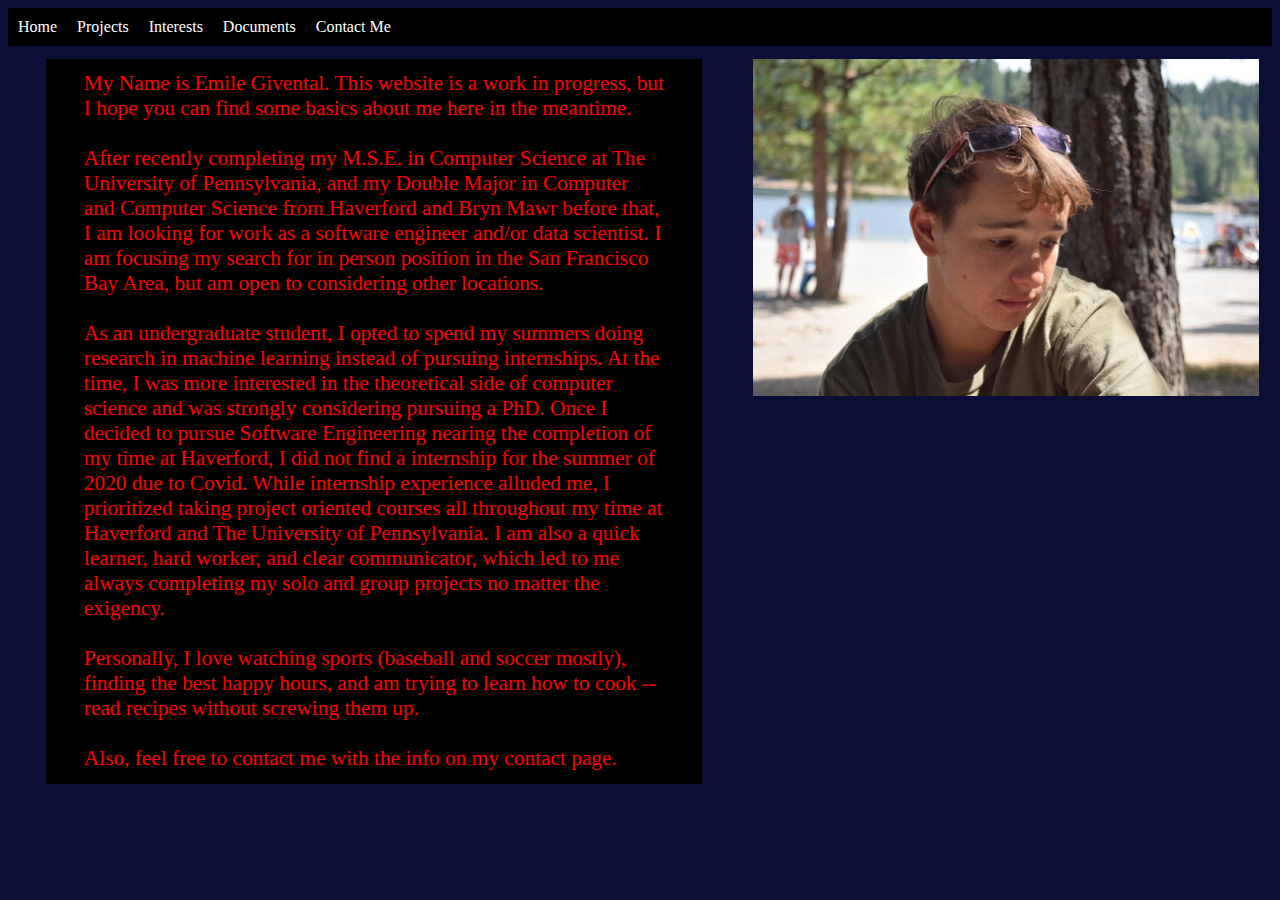
<file: index.html>
<!DOCTYPE html>
<html>

<head>
    <title>
        Emile Givental
    </title>
    <link rel="stylesheet" href="project.css">
    
</head>
<body>
    <div class="flex-container"> 
        <div class="home-content">
            My Name is Emile Givental. This website is a work in progress, but I hope you can find some basics about me here in the meantime. <br> <br>

            After recently completing my M.S.E. in Computer Science at The University of Pennsylvania, and my Double Major in Computer and Computer Science from 
            Haverford and Bryn Mawr before that, I am looking for work as a software engineer and/or data scientist. I am focusing my search for in person position 
            in the San Francisco Bay Area, but am open to considering other locations. <br><br>

            As an undergraduate student, I opted to spend my summers doing research in machine learning instead of pursuing internships. At the time, I was more 
            interested in the theoretical side of computer science and was strongly considering pursuing a PhD. 
            Once I decided to pursue Software Engineering nearing the completion of my time at Haverford, I did not find a internship for the summer of 2020 due to Covid. While internship experience alluded me, I prioritized taking project oriented courses all throughout my time at Haverford and The University of Pennsylvania. I am also a quick learner, hard worker, and clear communicator, which led to me always completing my solo and group projects no matter the exigency. <br><br>

            Personally, I love watching sports (baseball and soccer mostly), finding the best happy hours, and am trying to learn how to cook -- read recipes without screwing them up. <br><br> 

            Also, feel free to contact me with the info on my contact page.
        </div>
        <img class="picture" src="images/picture.JPG" height="40%" width="40%" />
    </div>
    <script type="text/javascript" src="components.js"></script>
</body>
</html>
</file>
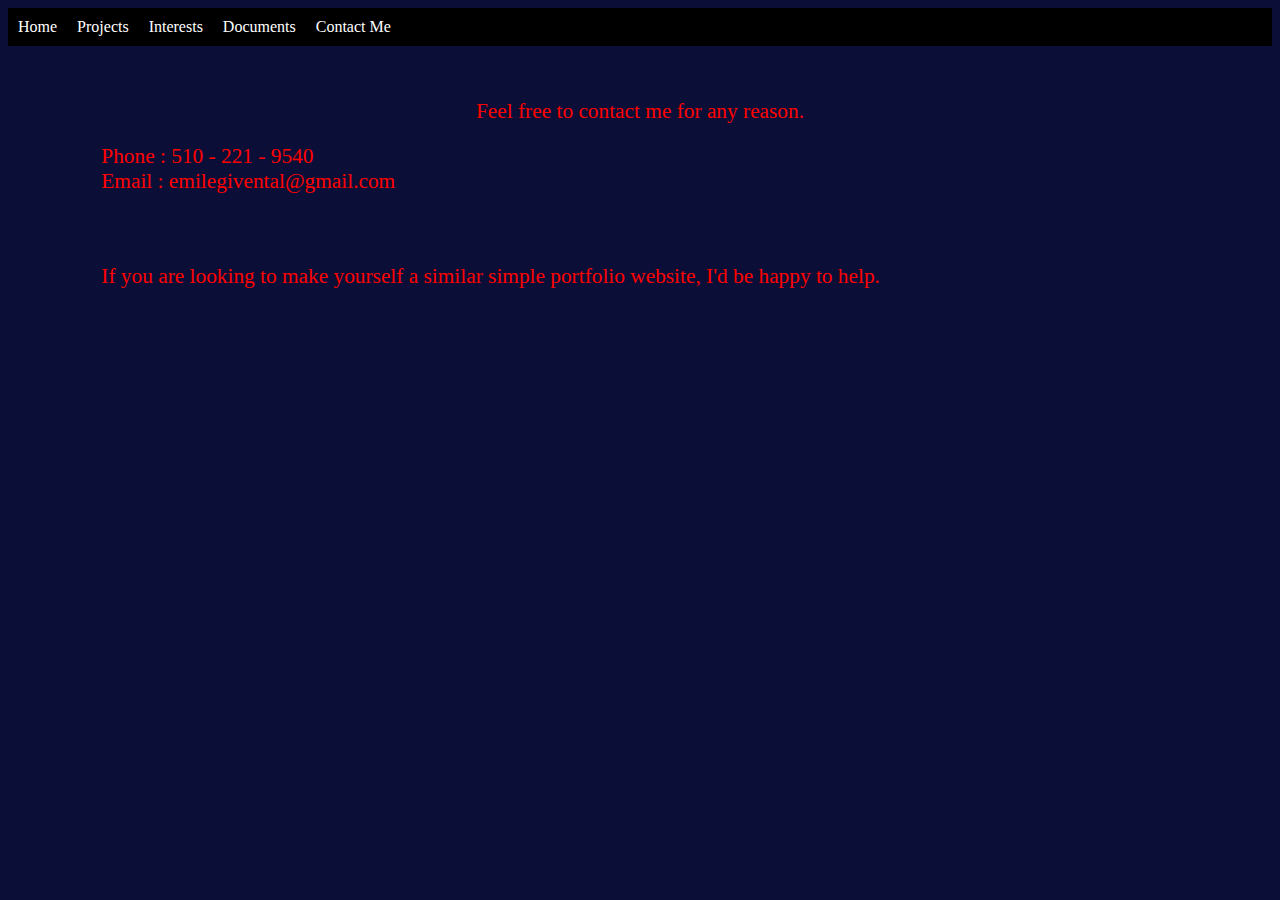
<file: contact.html>
<!DOCTYPE html>
<html>

<head>
    <title>
        Emile - Contact
    </title>
    <link rel="stylesheet" href="project.css">
</head>
<body>
    <div id="ContactPage"> 
        Feel free to contact me for any reason.
        <div class="contactDisplay"> 
            Phone : 510 - 221 - 9540 <br>
            Email : emilegivental@gmail.com <br>
        </div>
        <br><br>
        <div class="contactDisplay">
            If you are looking to make yourself a similar simple portfolio website, I'd be happy to help.
        </div>
        
    </div>
    <script type="text/javascript" src="components.js"></script>
</body>
</html>
</file>
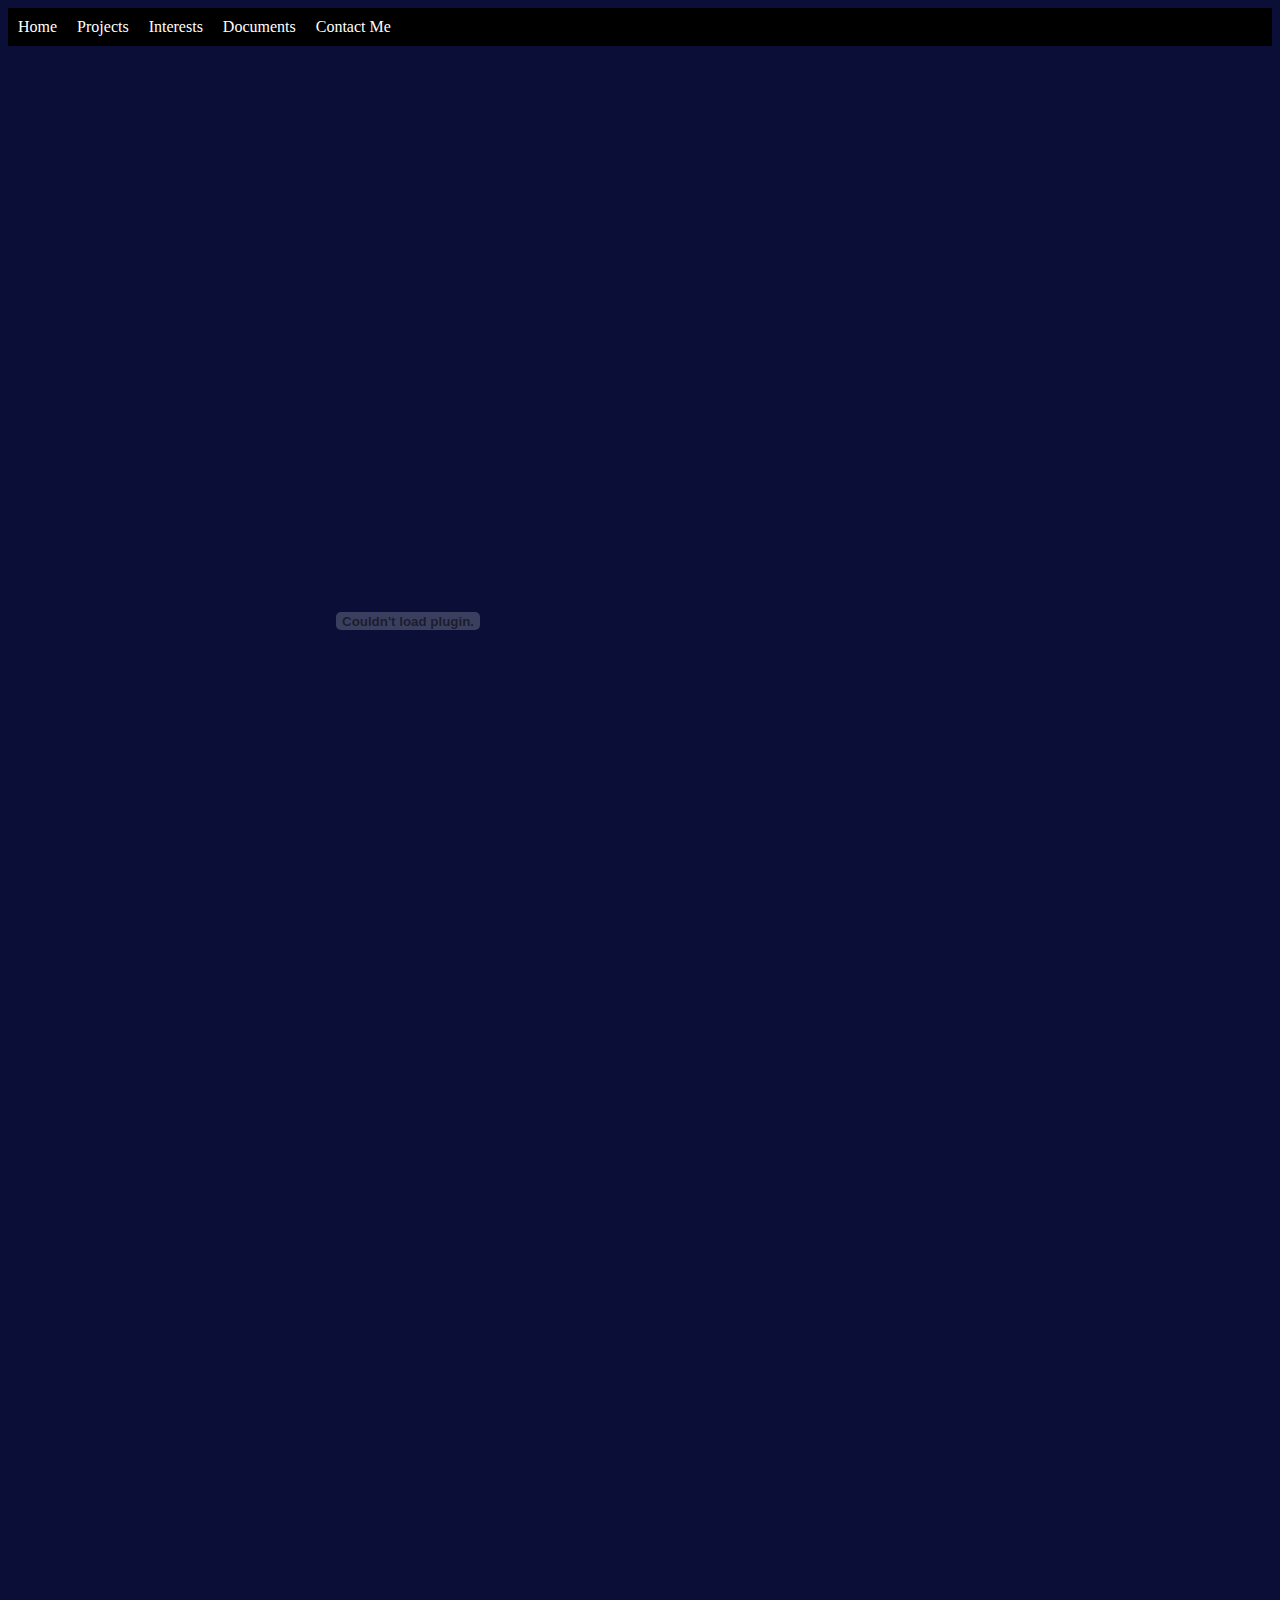
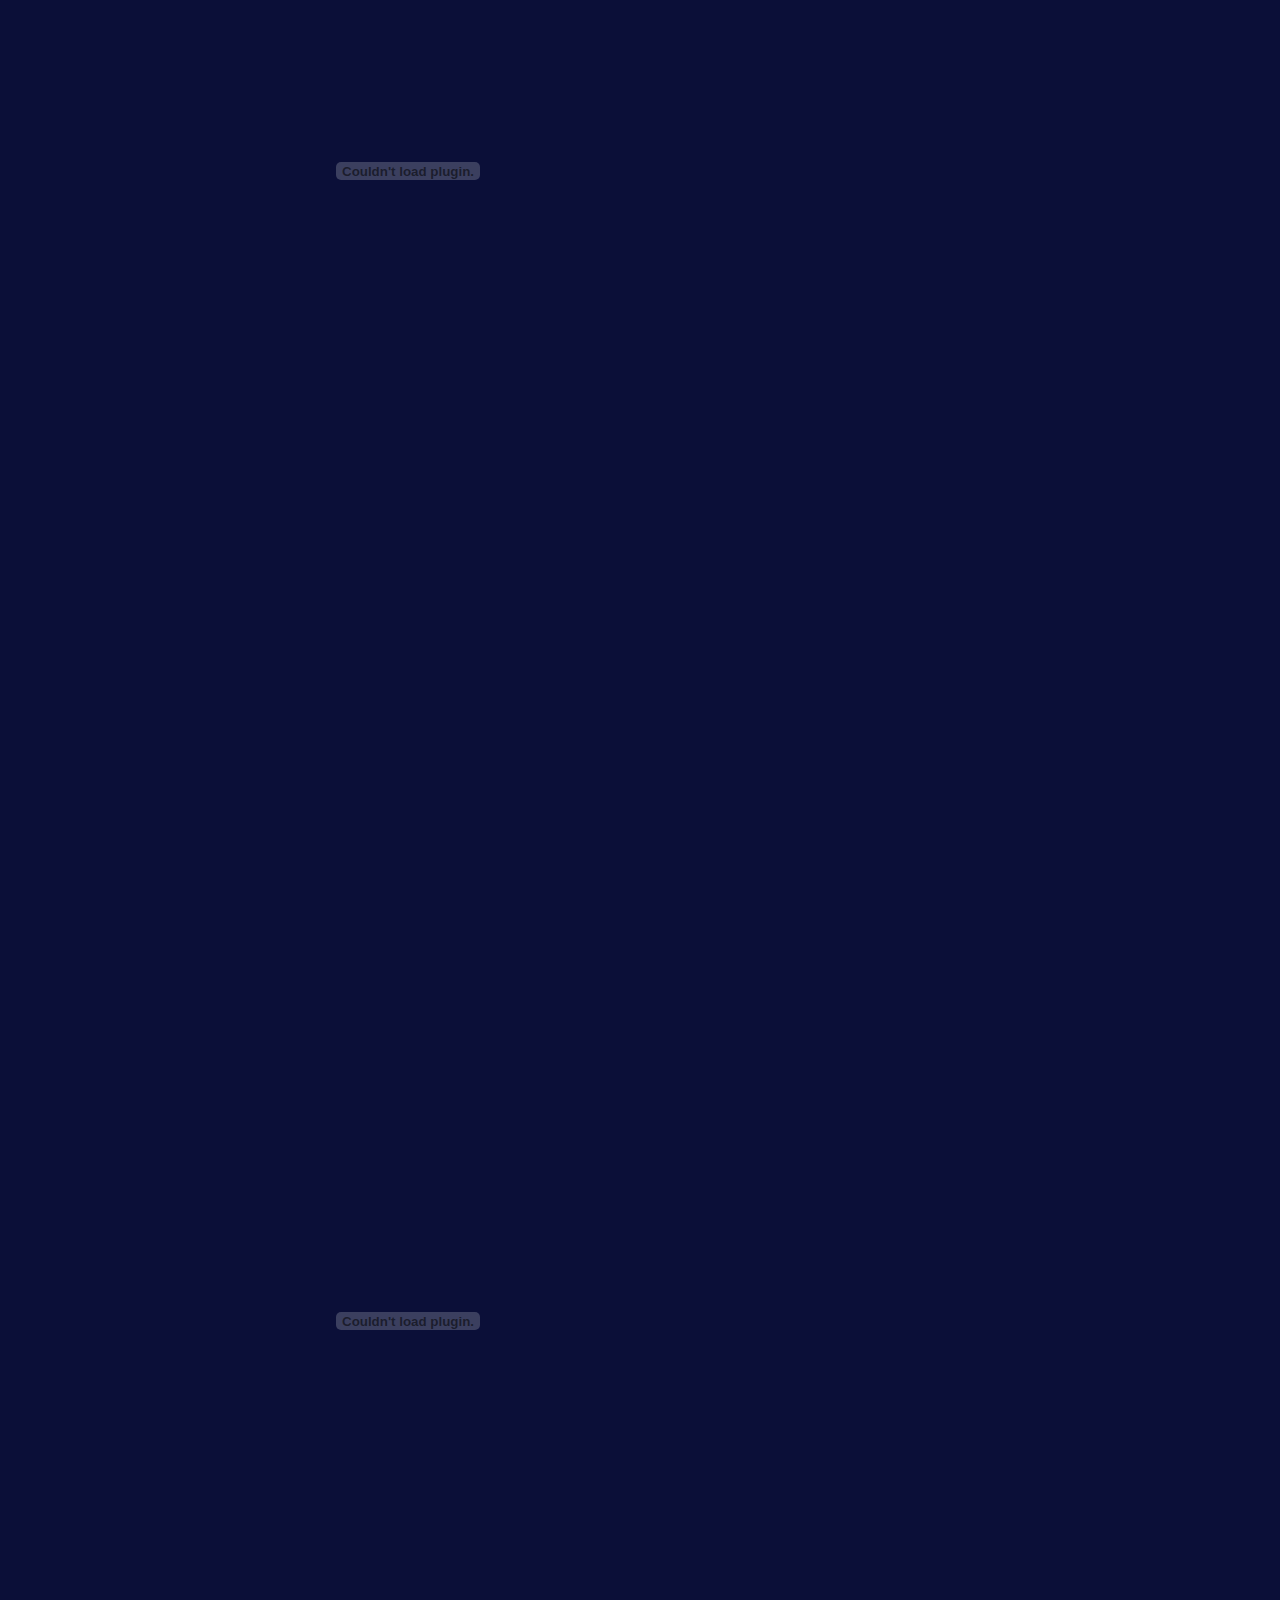
<file: documents.html>
<!DOCTYPE html>
<html>

<head>
    <title>
        Emile - Documents
    </title>
    <link rel="stylesheet" href="project.css">
</head>
<body>
    <div id="documents"> 
        <embed src="./pdfs/Resume.pdf" type="application/pdf" width="800px" height="1150" />
        <embed src="./pdfs/haverfordTranscript.pdf" type="application/pdf" width="800px" height="1150" />
        <embed src="./pdfs/pennTranscript.pdf" type="application/pdf" width="800px" height="1150" />
    </div>
    <script type="text/javascript" src="components.js"></script>
</body>
</html>
</file>
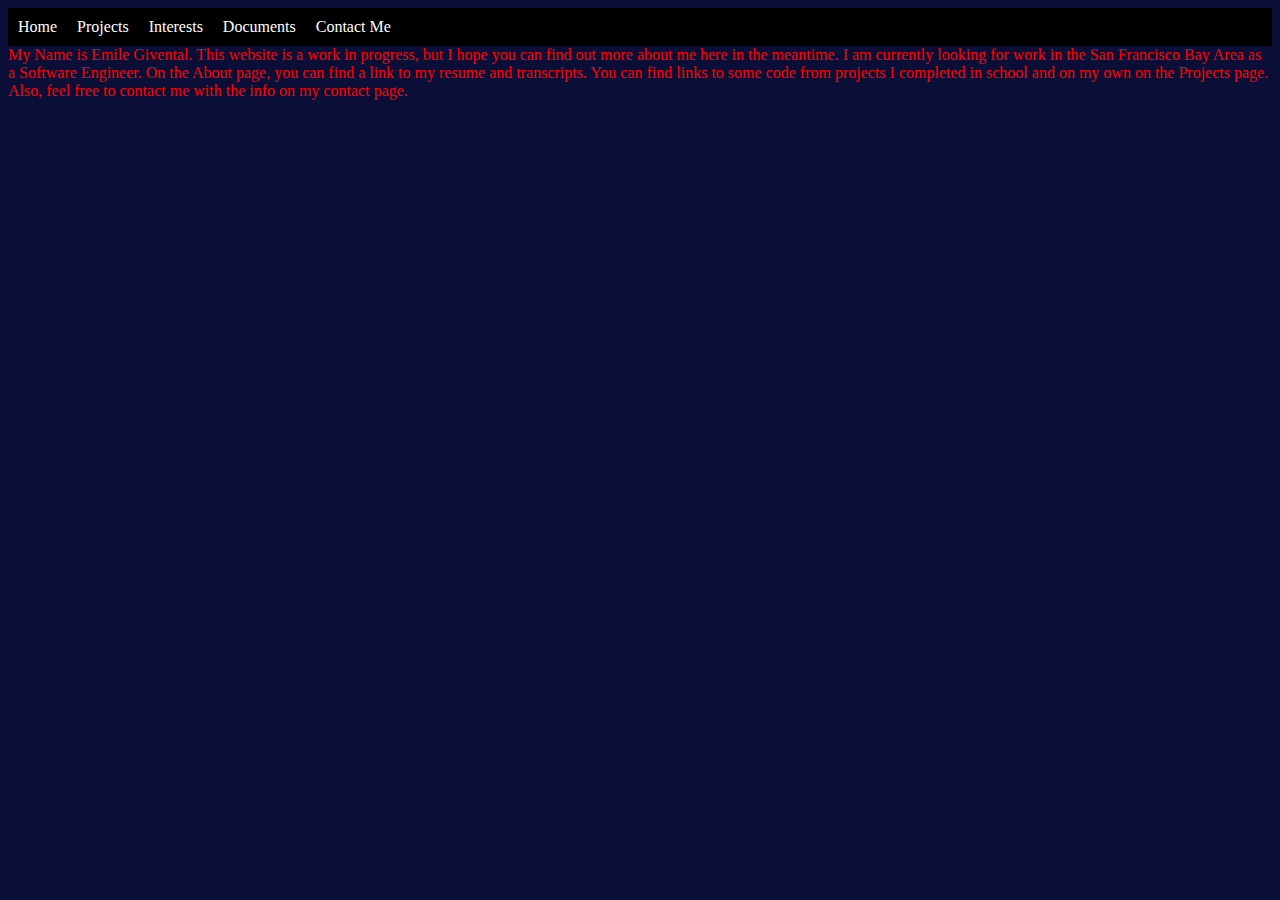
<file: interests.html>
<!DOCTYPE html>
<html>

<head>
    <title>
        Emile - Interests
    </title>
    <link rel="stylesheet" href="project.css">
</head>
<body>
    <div id="Home Page"> 
        My Name is Emile Givental. This website is a work in progress, but I hope you can find out more about me here in the meantime. 

        I am currently looking for work in the San Francisco Bay Area as a Software Engineer. 
        On the About page, you can find a link to my resume and transcripts. You can find links to some code from projects I completed in school and on my own on the Projects page.

        Also, feel free to contact me with the info on my contact page.
    </div>
    <script type="text/javascript" src="components.js"></script>
</body>
</html>
</file>
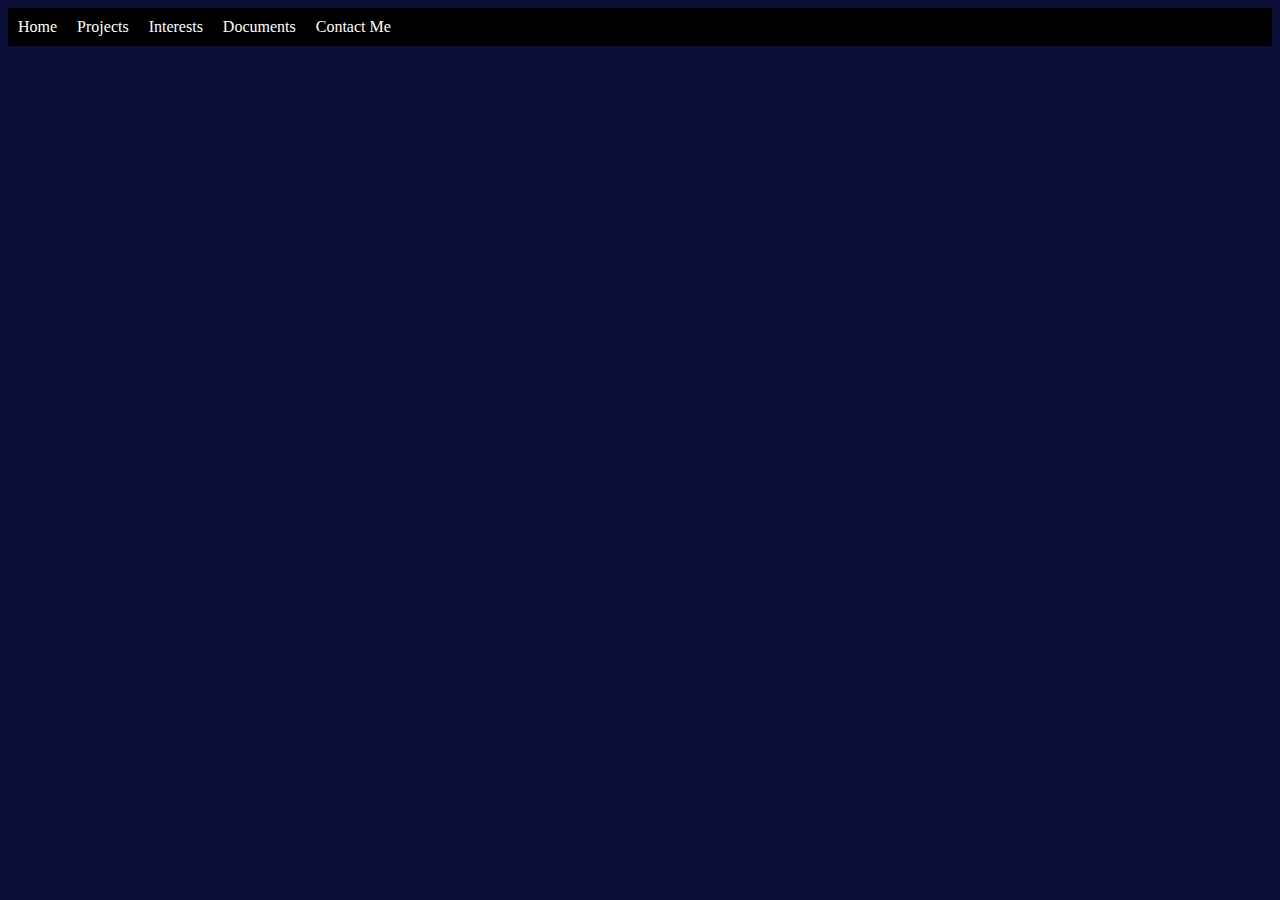
<file: projects.html>
<!DOCTYPE html>
<html>

<head>
    <title>
        Emile - Projects
    </title>
    <link rel="stylesheet" href="project.css">
    <script type="text/javascript" src="projects.json"> </script>
    <script>
        function load() {
            const data = JSON.parse(projects);
            console.log(data);
            data.projects.forEach(element => {
                let projectContainer = document.createElement("div");
                projectContainer.className = "project-container"
                projectContainer.onclick = () => window.location = element.url;


                let titleDateContainer = document.createElement("div");
                titleDateContainer.className = "flex-container";

                
                let titleContainer = document.createElement("div");
                titleContainer.className = 'project-title';
                titleContainer.innerHTML = element.name;

                let date = document.createElement("div");
                date.className = 'project-date';
                date.innerHTML = element.date;

                titleDateContainer.appendChild(titleContainer);
                titleDateContainer.appendChild(date);
                projectContainer.appendChild(titleDateContainer);

                let shortDescription = document.createElement("div");
                shortDescription.className = "project-short";
                shortDescription.innerHTML = element.short_description;
                projectContainer.appendChild(shortDescription);

                let tools = document.createElement("div");
                tools.className = "project-tools";
                tools.innerHTML = element.tools;
                projectContainer.appendChild(tools);
                
                document.body.appendChild(projectContainer);
            });
        }
    </script>
</head>
<body>
    <script> 
        load();
    </script>
    <script type="text/javascript" src="components.js"></script>
</body>
</html>
</file>
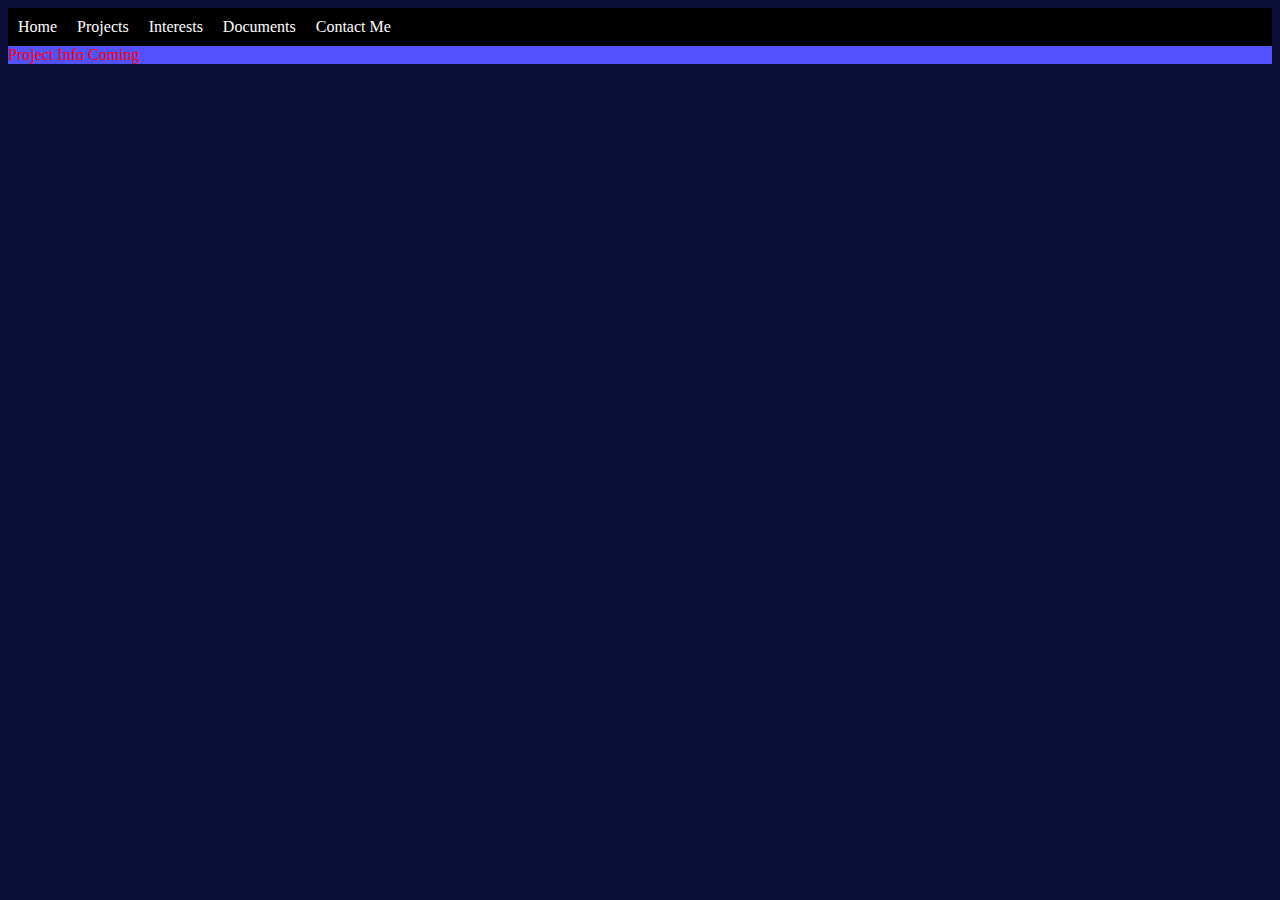
<file: project-pages/googleClone.html>
<!DOCTYPE html>
<html>

<head>
    <title>
        Emile - Google Clone
    </title>
    <link rel="stylesheet" href="../project.css">
</head>
<body>
    <div class="project-page-main"> 
        Project Info Coming
    </div>
    <script type="text/javascript" src="../components.js"></script>
</body>
</html>
</file>
<file: project.css>
#dropdown {
    display:flex;
    flex-direction: row;
    width: 100%;
    background-color: black;
    padding-top: 0px;
    margin: 0px;
}

body {
    background-color: rgb(11, 15, 56);
    color: red;
}

.dropdownOption:hover, .dropdownOptionRight:hover {
    background-color: darkblue;
}

.dropdownOption {
    color: white;
    background-color: black;
    border-color: black;
    padding: 10px;
    margin: 0px;
}

#ContactPage {
    text-align: center;
    font-size: 16pt;
    padding: 40pt;
}

.project-title {
    /* color: rgb(58, 10, 10); */
    font-size: 18pt;
    flex: 2;
}

.flex-container {
    display: flex;
    flex-direction: row;
}

.project-date {
    flex: 1;
    font-size: 14pt;
    /* color: rgb(58, 10, 10); */
    text-align: right;
    font-size: bold;
}

img {
    margin: 10pt;
}

.project-container {
    padding: 1% 3% 1% 3%;
    margin: 1% 3% 1% 3%;
    border: black 1pt;
    border-radius: 2pt;
    /* background-color: rgb(81, 81, 253); */
    background-color: black;
    color: red;
}

.home-content {
    background-color: black;
    margin: 1% 3% 1% 3%;
    font-size: 16pt;
    padding: 1% 3% 1% 3%;
}

.project-container:hover {
    transform: scale(1.05);
}

.project-short {
    font-size: 14pt;
    padding: 3pt;
    margin: 2pt;
}

.project-tools {
    text-align: right;
    padding: 3pt;
    margin: 2pt;
    font-size: 10pt;
    max-width: 40%;
    margin-left: auto;
    margin-right: 0;
    
}

.contactDisplay {
    text-align: left;
    padding-top: 15pt;
    margin-left: 30pt;
}

.project-page-main {
    background-color: rgb(81, 81, 253);
} 

#homeContent {
    font-family:'Times New Roman', Times, serif;
    font-size: 14pt;
    background-color: grey;
    margin-top: 30pt;
    padding: 10pt;
}

#documents {
    display: flex;
    flex-direction: row;
    flex-wrap: wrap;
}
</file>
